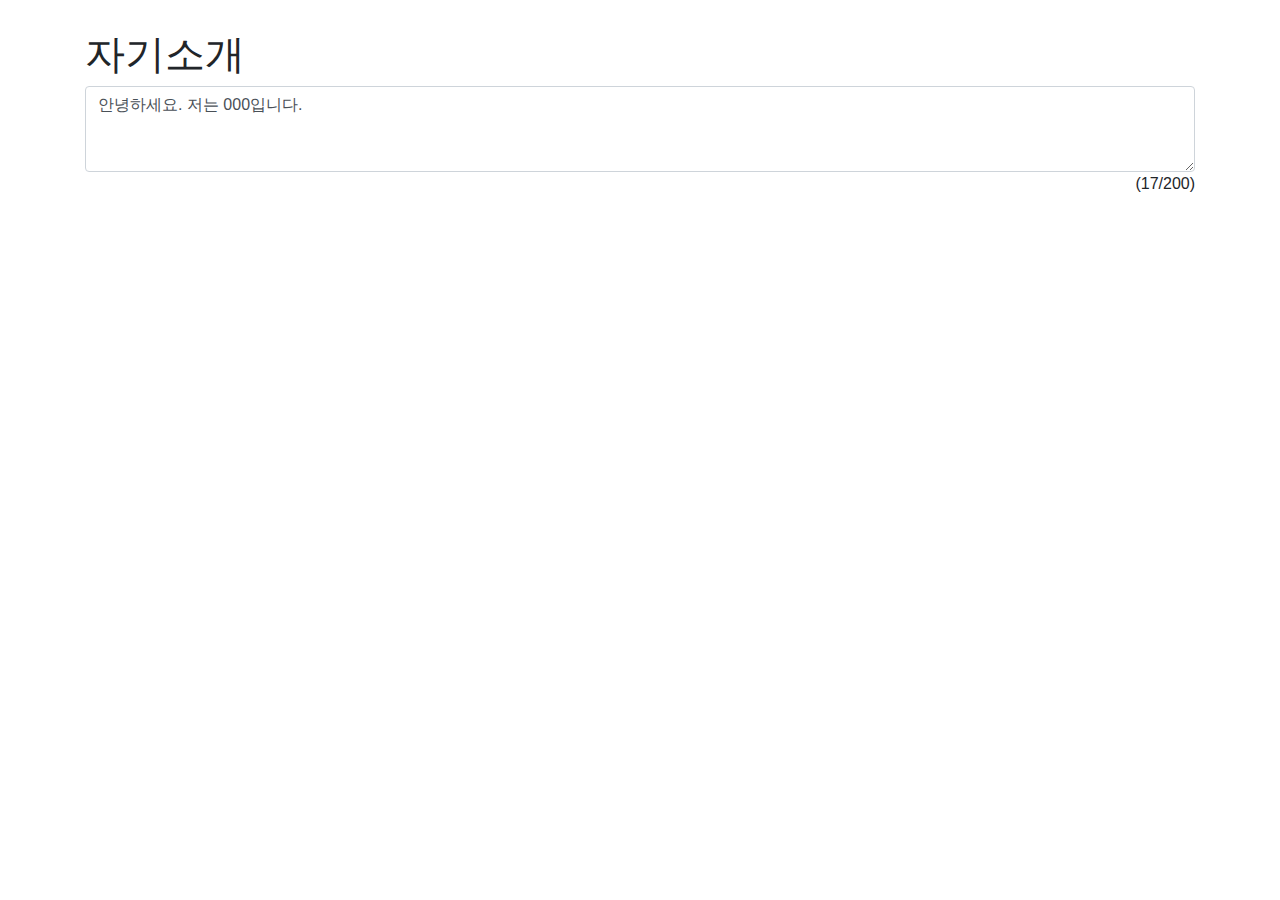
<file: 글자수세기/index.html>
<!DOCTYPE html>
<html lang="ko">

<head>
    <meta charset="UTF-8">
    <meta name="viewport" content="width=device-width, initial-scale=1.0">
    <title>자소서 글자수 계산기</title>
    <link rel="stylesheet" href="https://stackpath.bootstrapcdn.com/bootstrap/4.5.2/css/bootstrap.min.css"
        integrity="sha384-JcKb8q3iqJ61gNV9KGb8thSsNjpSL0n8PARn9HuZOnIxN0hoP+VmmDGMN5t9UJ0Z" crossorigin="anonymous">
    <style>
        h1 {
            margin-top: 30px;
        }

        #count {
            float: right;
        }
    </style>
</head>

<body class="container">
    <h1>자기소개</h1>
    <textarea class="form-control" rows="3" id="jasoseol" onkeydown="counter();">안녕하세요. 저는 000입니다.</textarea>
    <span id="count">(0/200)</span>
    <script>
        function counter() {
            let content = document.getElementById('jasoseol').value;
            // if, substring
            if (content.length > 200) { //길이가 200자 이상이 된다면
                content = content.substring(0, 200); // content에 0부터 200미만까지 잘라서 넣어라
                document.getElementById('jasoseol').value = content; //그리고 html문서에 그게 나타나게 해라
            }
            document.getElementById('count').innerHTML = '(' + content.length + '/200)';
        }
        counter();
    </script>
</body>

</html>
</file>
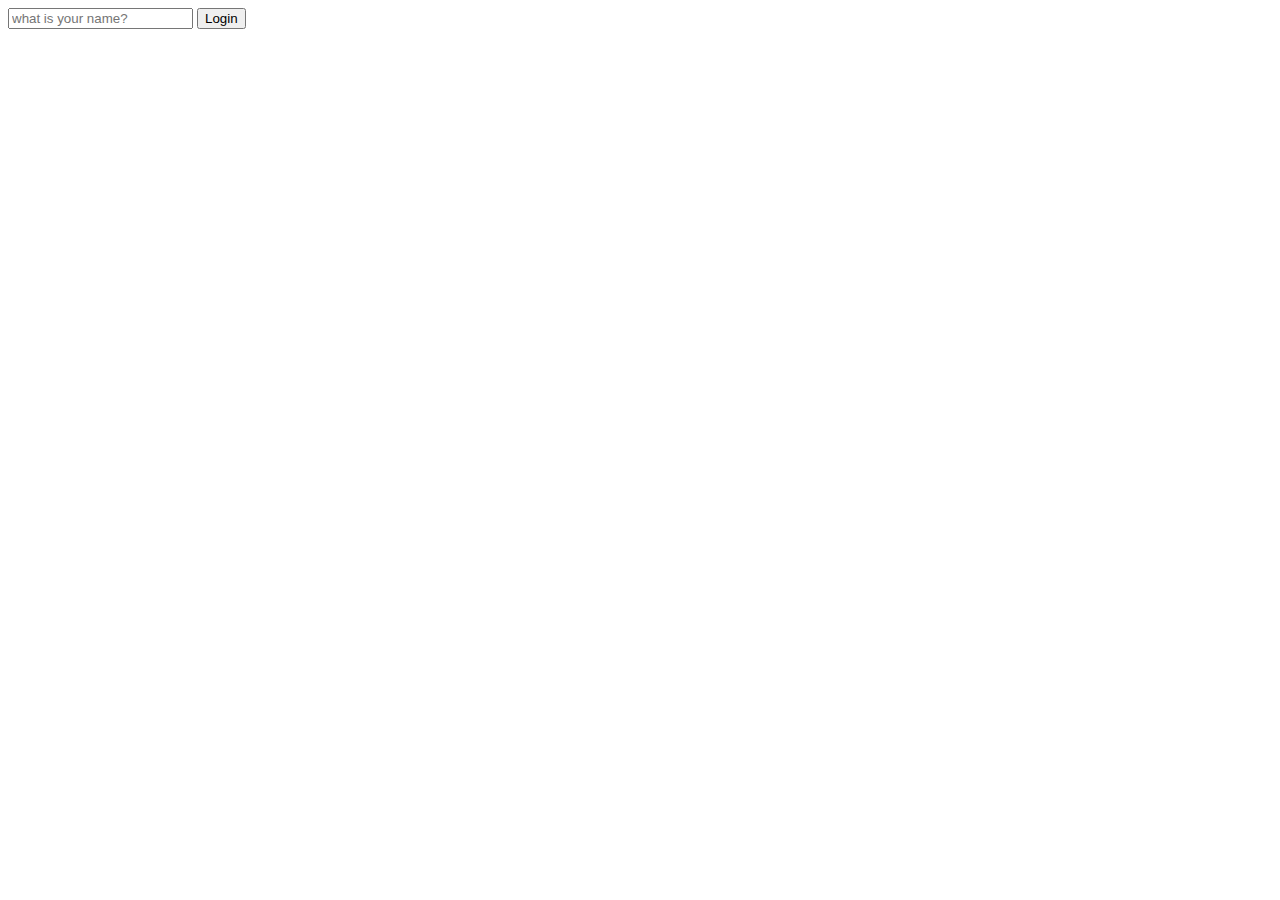
<file: 노마드코더/index.html>
<!DOCTYPE html>
<html lang="ko">
<head>
    <meta charset="UTF-8">
    <meta http-equiv="X-UA-Compatible" content="IE=edge">
    <meta name="viewport" content="width=device-width, initial-scale=1.0">
    <title>Momentum App</title>
    <link rel="stylesheet" href="style.css">
</head>
<body>
    <form id="login-form">
        <input required maxlength="15" type="text" placeholder="what is your name?"/>
        <input type="submit" value="Login"/>
    </form>
    <script src="script.js"></script>
</body>
</html>
</file>
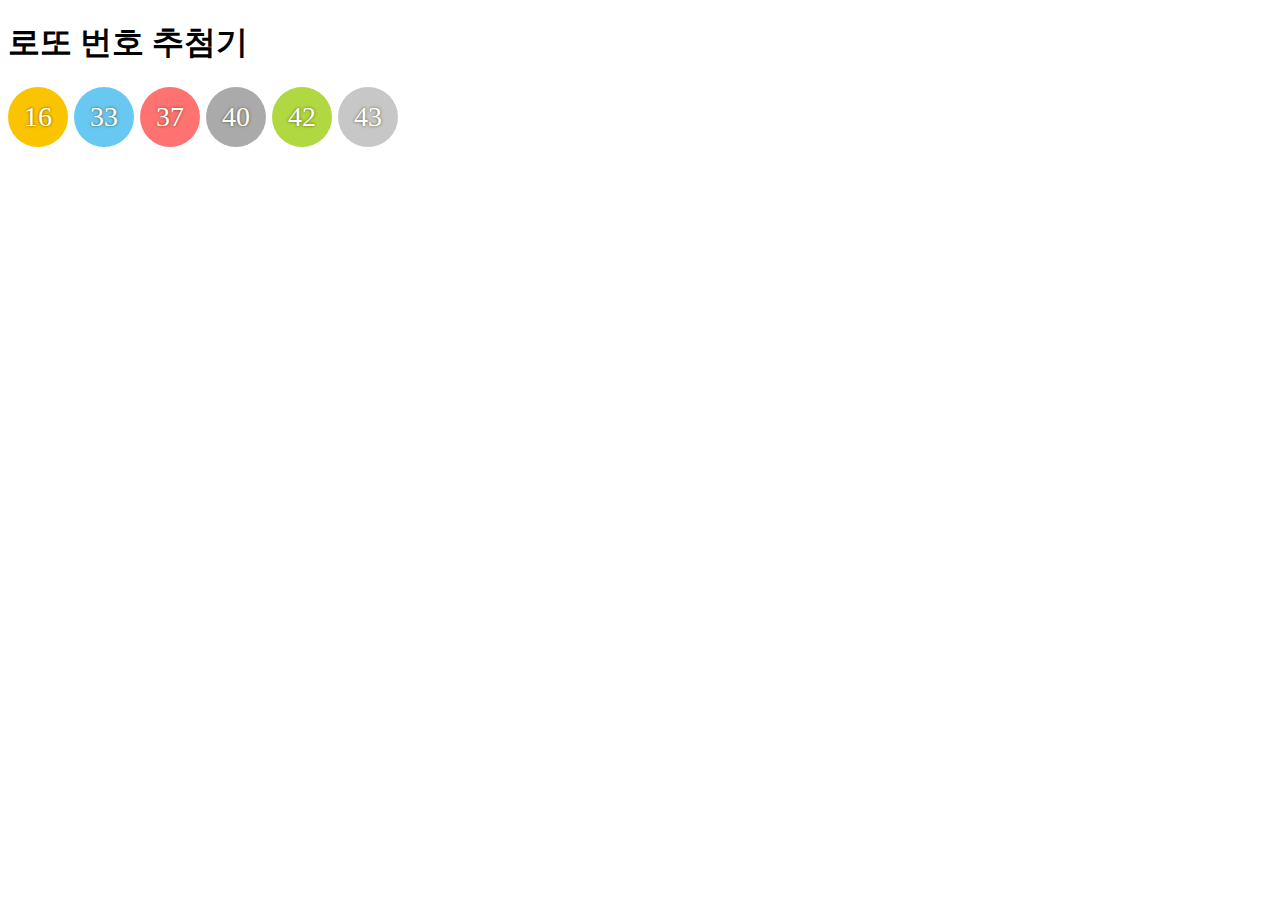
<file: 로또번호/index.html>
<!DOCTYPE html>
<html lang="ko">

<head>
    <meta charset="UTF-8">
    <meta name="viewport" content="width=device-width, initial-scale=1.0">
    <title>로또 번호 추첨기</title>
    <link rel="stylesheet" href="style.css">
</head>

<body>
    <h1>로또 번호 추첨기</h1>
    <script>
        let lotto = []; //빈 배열을 만들어준다.
        while (lotto.length < 6) { //빈배열부터 시작이니까 0,1,2,3,4,5 총 6개의 숫자가 들어갈때 까지 반복해라
            let num = parseInt((Math.random() * 45) + 1) //소숫점 버리고 1부터 45이하의 숫자가 나오게 됨
            //랜덤숫자 중, 중복이 들어가면 안되겠쥬 indexOf(num) == -1 로또의 배열에서 num의 인덱스가 없을때만 배열에 넣어죠
            if (lotto.indexOf(num) == -1) {
                lotto.push(num);
            }
        }
        //이제 정렬해줘야지
        lotto.sort((a, b) => (a - b));

        document.write("<div class='ball ball1'>" + lotto[0] + "</div>");
        document.write("<div class='ball ball2'>" + lotto[1] + "</div>");
        document.write("<div class='ball ball3'>" + lotto[2] + "</div>");
        document.write("<div class='ball ball4'>" + lotto[3] + "</div>");
        document.write("<div class='ball ball5'>" + lotto[4] + "</div>");
        document.write("<div class='ball ball6'>" + lotto[5] + "</div>");
    </script>
</body>

</html>
</file>
<file: 노마드코더/style.css>
@font-face {
    font-family: 'KyoboHandwriting2020A';
    src: url('https://cdn.jsdelivr.net/gh/projectnoonnu/noonfonts_2112@1.0/KyoboHandwriting2020A.woff') format('woff');
    font-weight: normal;
    font-style: normal;
}
</file>
<file: 로또번호/style.css>
.ball {
    float: left;
    width: 60px;
    height: 60px;
    line-height: 60px;
    font-size: 28px;
    border-radius: 100%;
    text-align: center;
    vertical-align: middle;
    color: #fff;
    font-weight: 500;
    text-shadow: 0px 0px 3px rgba(73, 57, 0, .8);
    margin-right: 6px;
}

.ball1 {
    background: #fbc400;
}
.ball2 {
    background: #69c8f2;
}
.ball3 {
    background: #ff7272;
}
.ball4 {
    background: #aaa;
}
.ball5 {
    background: #b0d840;
}
.ball6 {
    background: #c7c7c7;
}
</file>
